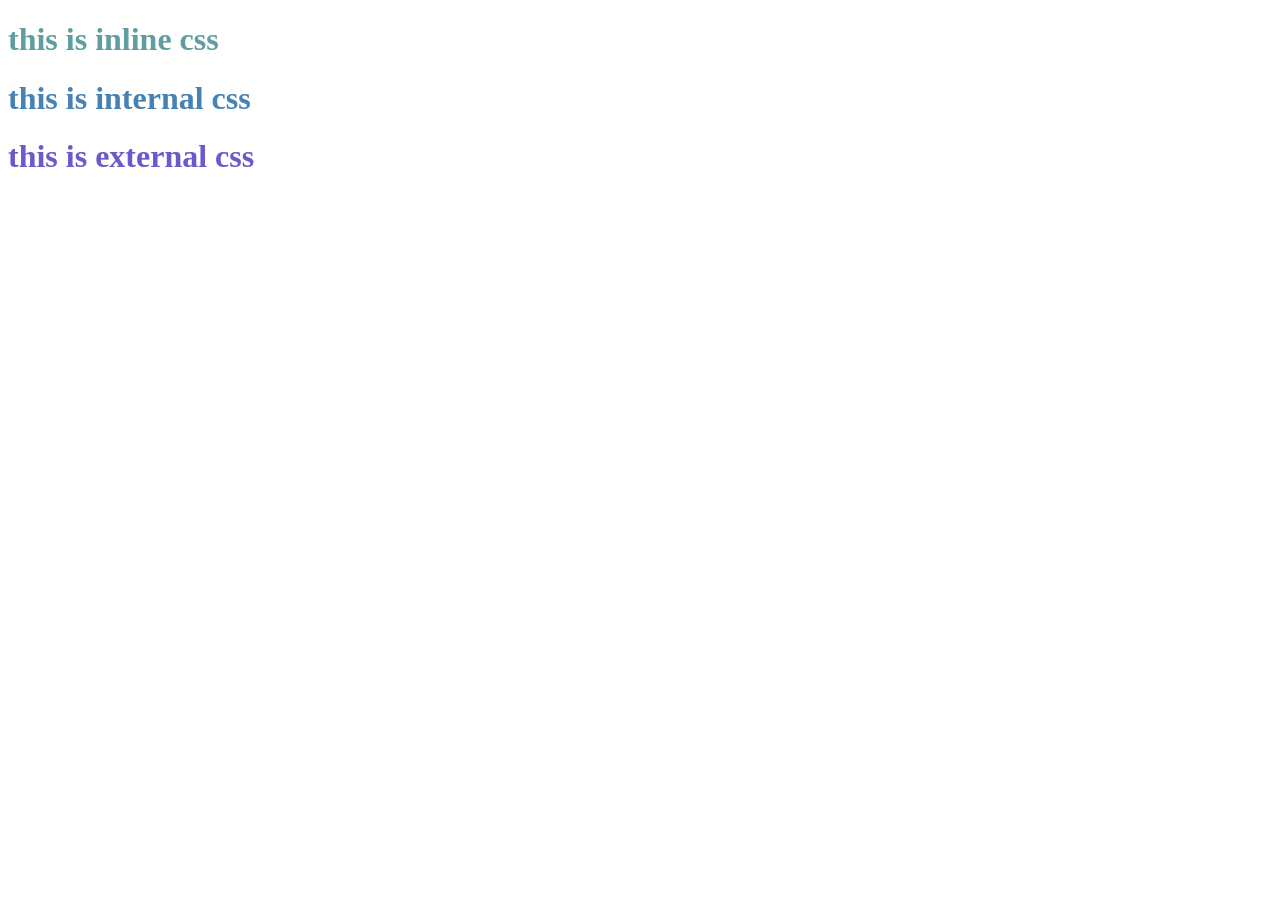
<file: 01_intro_and_type/index.html>
<!doctype html>
<html lang="en">
  <head>
    <meta charset="UTF-8" />
    <meta name="viewport" content="width=device-width, initial-scale=1.0" />
    <title>intro</title>

    <style>
      .internal {
        color: steelblue;
      }
    </style>

    <link rel="stylesheet" href="./style.css" />
  </head>

  <body>
    <!-- types of css -->

    <!-- inline css -->

    <h1 style="color: cadetblue">this is inline css</h1>

    <!-- internal css -->

    <h1 class="internal">this is internal css</h1>

    <!-- external css -->

    <h1 class="external">this is external css</h1>
  </body>
</html>
</file>
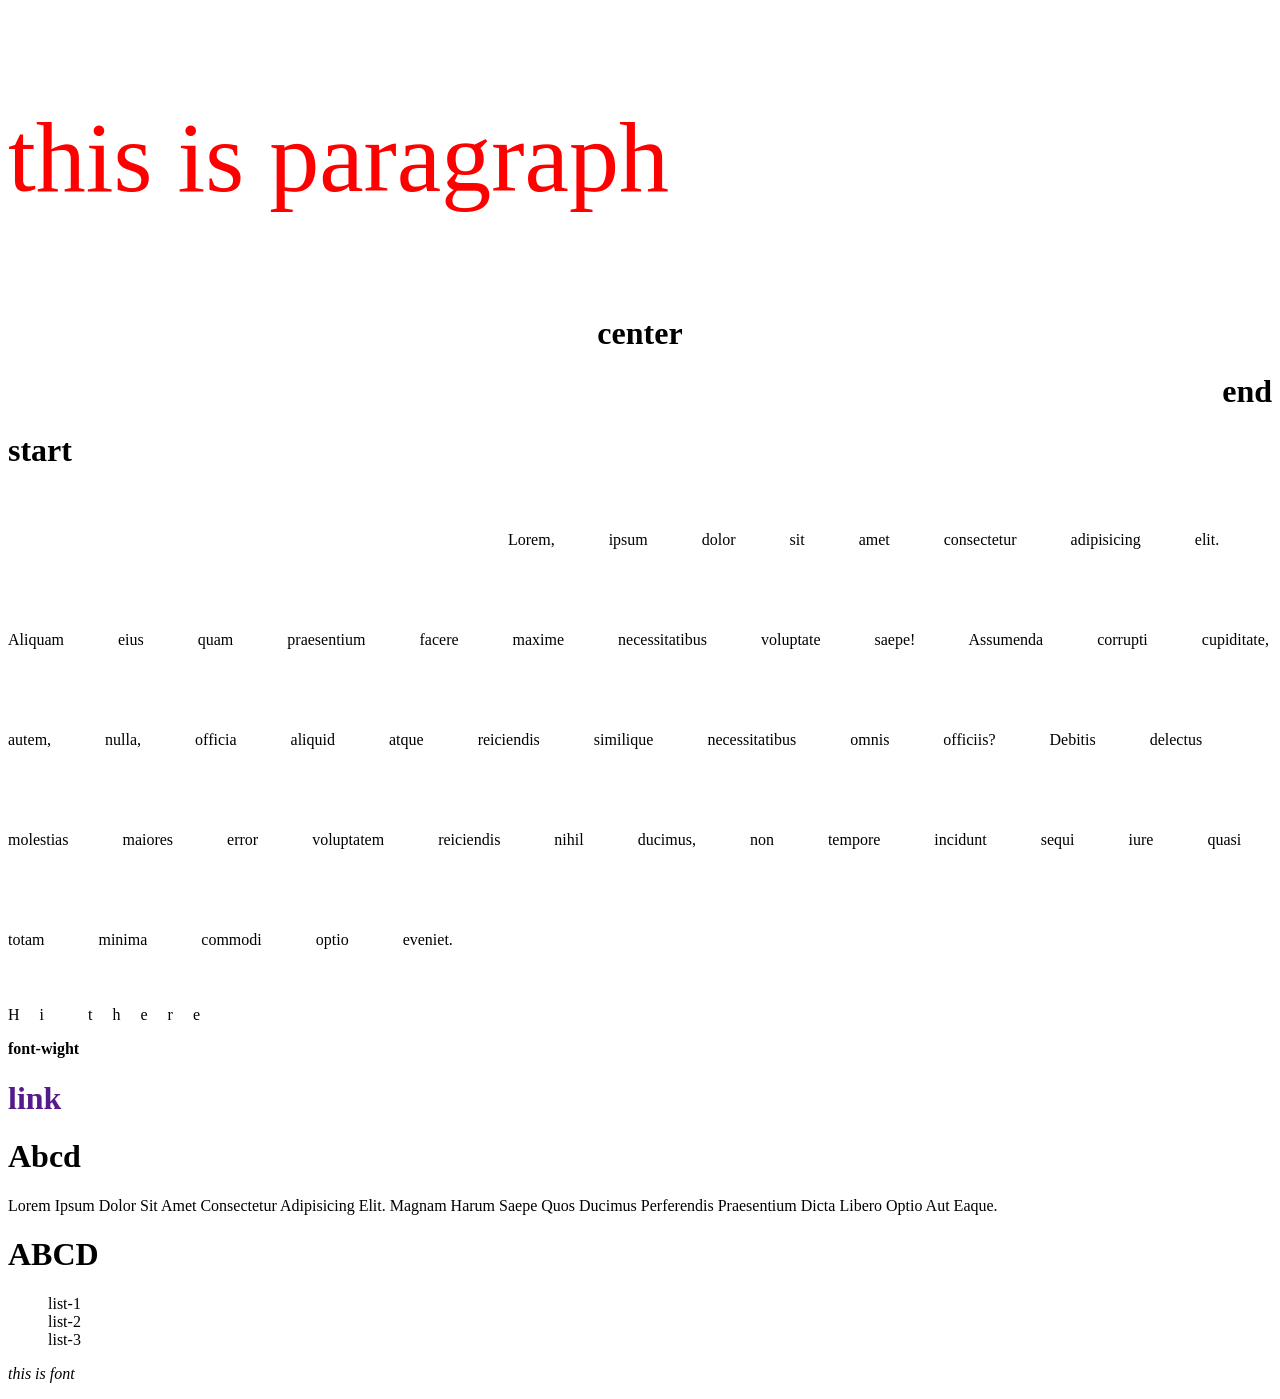
<file: 03_text/index.html>
<!doctype html>
<html lang="en">

<head>
    <meta charset="UTF-8" />
    <meta name="viewport" content="width=device-width, initial-scale=1.0" />
    <title>text css</title>
    <link rel="stylesheet" href="style.css" />
</head>

<body>
    <p class="text">this is paragraph</p>

    <h1 class="center">center</h1>

    <h1 class="end">end</h1>

    <h1 class="start">start</h1>

    <p class="para">
        Lorem, ipsum dolor sit amet consectetur adipisicing elit. Aliquam eius
        quam praesentium facere maxime necessitatibus voluptate saepe! Assumenda
        corrupti cupiditate, autem, nulla, officia aliquid atque reiciendis
        similique necessitatibus omnis officiis? Debitis delectus molestias
        maiores error voluptatem reiciendis nihil ducimus, non tempore incidunt
        sequi iure quasi totam minima commodi optio eveniet.
    </p>

    <div class="letter">Hi there</div>

    <p class="bold">font-wight</p>

    <h1><a href="" class="link">link</a></h1>

    <h1 class="capital">abcd</h1>

    <p class="capital">
        Lorem ipsum dolor sit amet consectetur adipisicing elit. Magnam harum
        saepe quos ducimus perferendis praesentium dicta libero optio aut eaque.
    </p>

    <h1 class="upper">abcd</h1>

    <h1 class="lower"></h1>

    <ul class="list">
        <li>list-1</li>
        <li>list-2</li>
        <li>list-3</li>
    </ul>

    <p class="font">this is font</p>
</body>

</html>
</file>
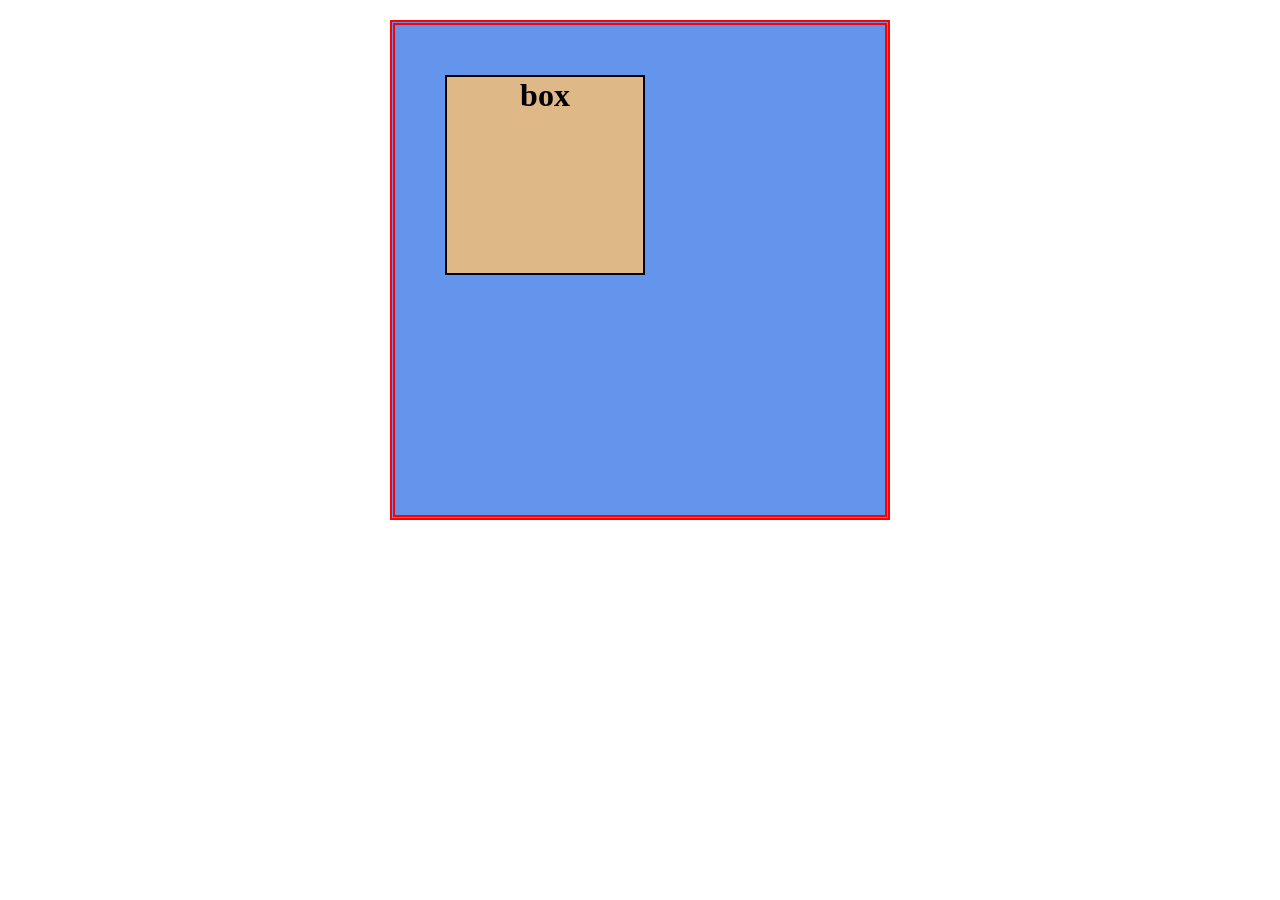
<file: 05_box_model/index.html>
<!doctype html>
<html lang="en">
  <head>
    <meta charset="UTF-8" />
    <meta name="viewport" content="width=device-width, initial-scale=1.0" />
    <title>Box Model</title>
    <link rel="stylesheet" href="style.css" />
  </head>
  <body>
    <div class="container">
      <div class="box">
        <h1>box</h1>
      </div>
    </div>
  </body>
</html>
</file>
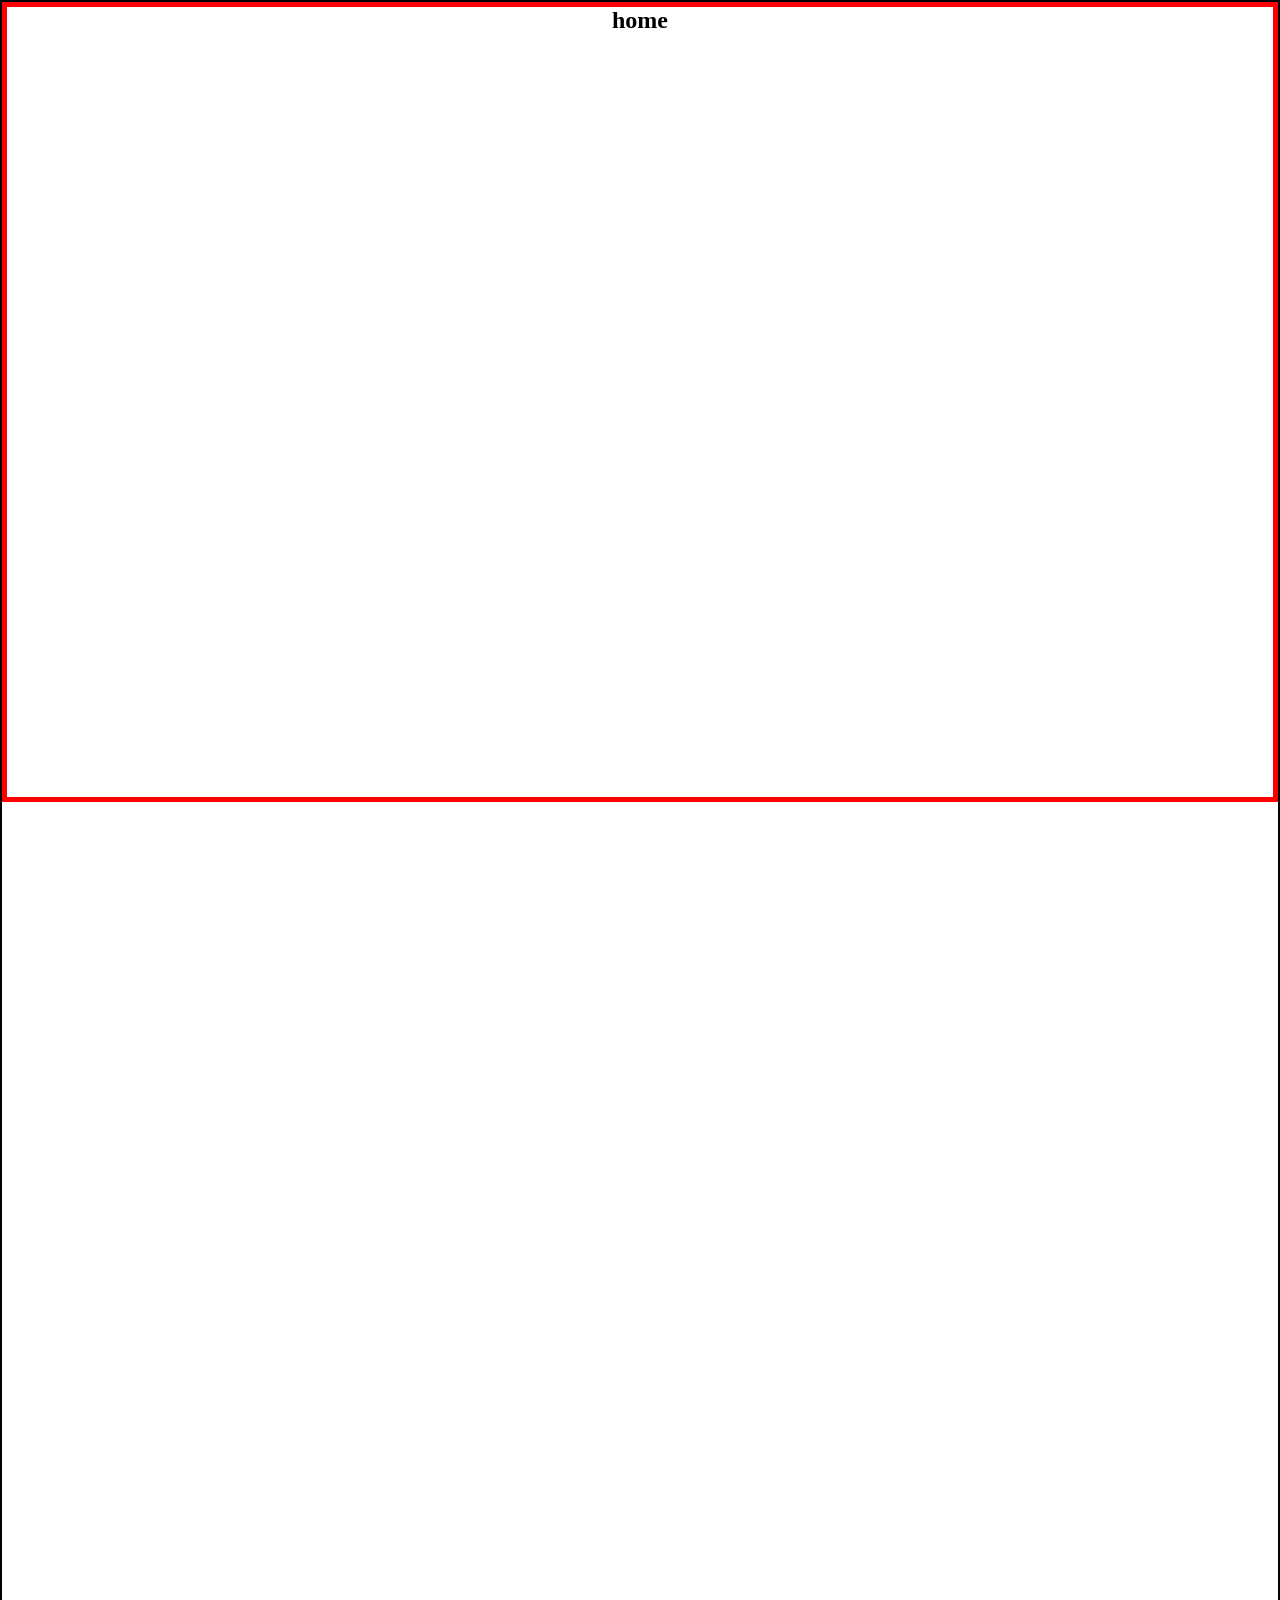
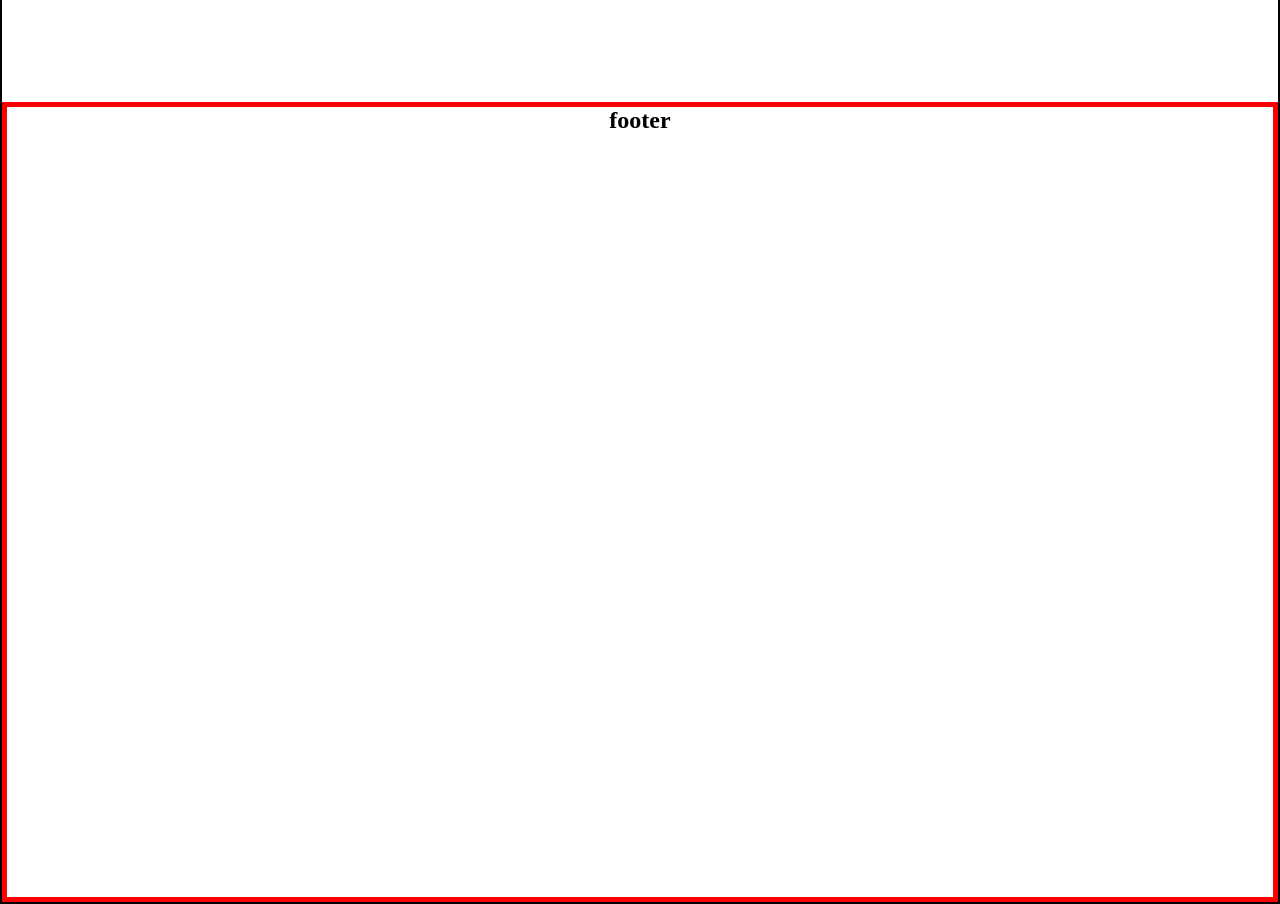
<file: 07_parallax/index.html>
<!doctype html>
<html lang="en">
  <head>
    <meta charset="UTF-8" />
    <meta name="viewport" content="width=device-width, initial-scale=1.0" />
    <title>Parallax</title>
    <link rel="stylesheet" href="style.css" />
  </head>
  <body>
    <div class="container">
      <section id="home"><h1>home</h1></section>
       <div class="background"></div>
      <section id="footer"><h1>footer</h1></section>
    </div>
  </body>
</html>
</file>
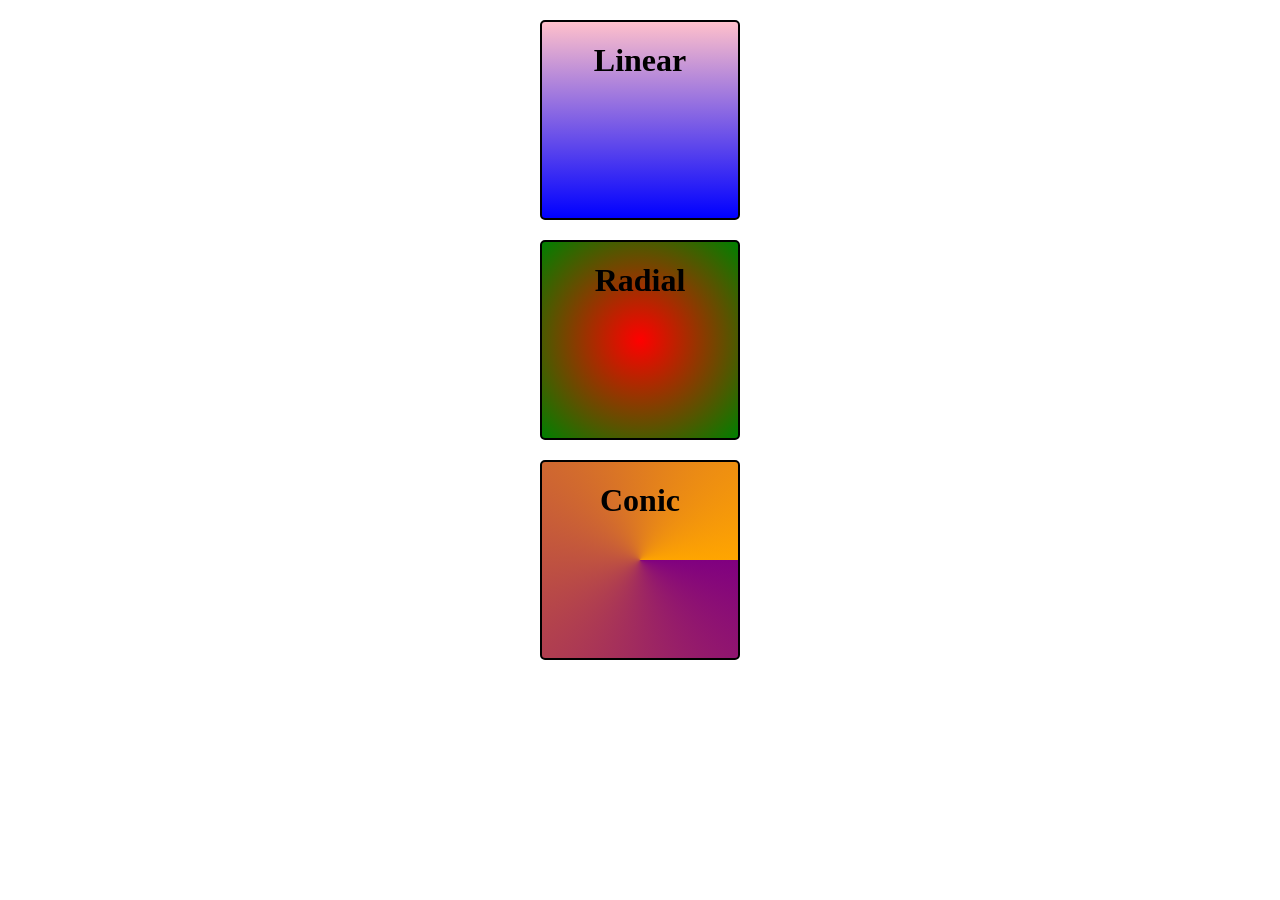
<file: 09_gradient/index.html>
<!doctype html>
<html lang="en">

<head>
    <meta charset="UTF-8" />
    <meta name="viewport" content="width=device-width, initial-scale=1.0" />
    <title>Gradient</title>
    <link rel="stylesheet" href="style.css" />
</head>

<body>
    <div class="linear box">
        <h1 class="heading">Linear</h1>
    </div>

    <div class="radial box">
        <h1 class="heading">Radial</h1>
    </div>

    <div class="conic box">
        <h1 class="heading">Conic</h1>
    </div>
</body>

</html>
</file>
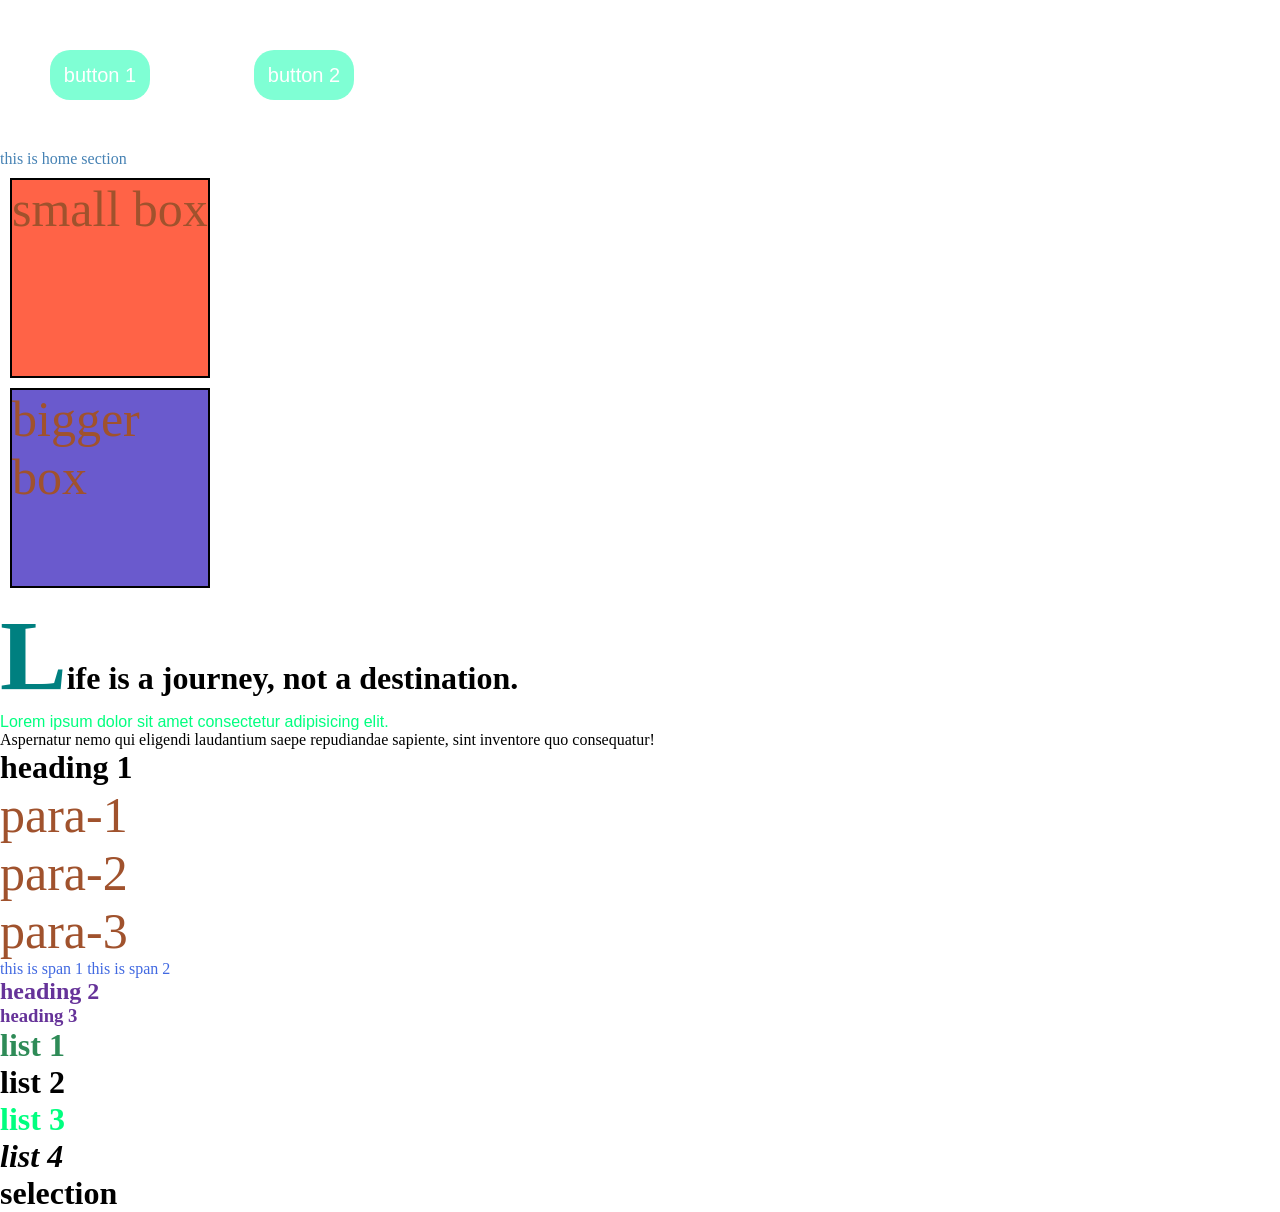
<file: 11_selectors/index.html>
<!doctype html>
<html lang="en">

<head>
    <meta charset="UTF-8" />
    <meta name="viewport" content="width=device-width, initial-scale=1.0" />
    <title>Selectors</title>
    <link rel="stylesheet" href="style.css" />
</head>

<body>
    <button class="btn">button 1</button>

    <button class="btn">button 2</button>

    <section id="unique">this is home section</section>

    <div class="box  small">
        <p>small box</p>
    </div>

    <div class="box  bigger">
        <p>bigger box</p>
    </div>


    <h1 class="heading">Life is a journey, not a destination. </h1>

    <div class="para">
        Lorem ipsum dolor sit amet consectetur adipisicing elit. <br> Aspernatur nemo qui eligendi laudantium saepe
        repudiandae sapiente, sint inventore quo consequatur!
    </div>


    <div>
        <h1>heading 1</h1>
        <p>para-1</p>
        <p>para-2</p>
        <p>para-3</p>
    </div>

    <span>this is span 1</span>

    <span>this is span 2</span>



    <h2 class="heading-2">
        heading 2
    </h2>

    <h3 class="heading-3">heading 3</h3>


    <ul>
        <li>
            <h1>list 1</h1>
        </li>
        <li>
            <h1>list 2</h1>
        </li>
        <li>
            <h1>list 3</h1>
        </li>

        <li>
            <h1>list 4</h1>
        </li>
    </ul>


    <h1 class="selection">selection</h1>

</body>

</html>
</file>
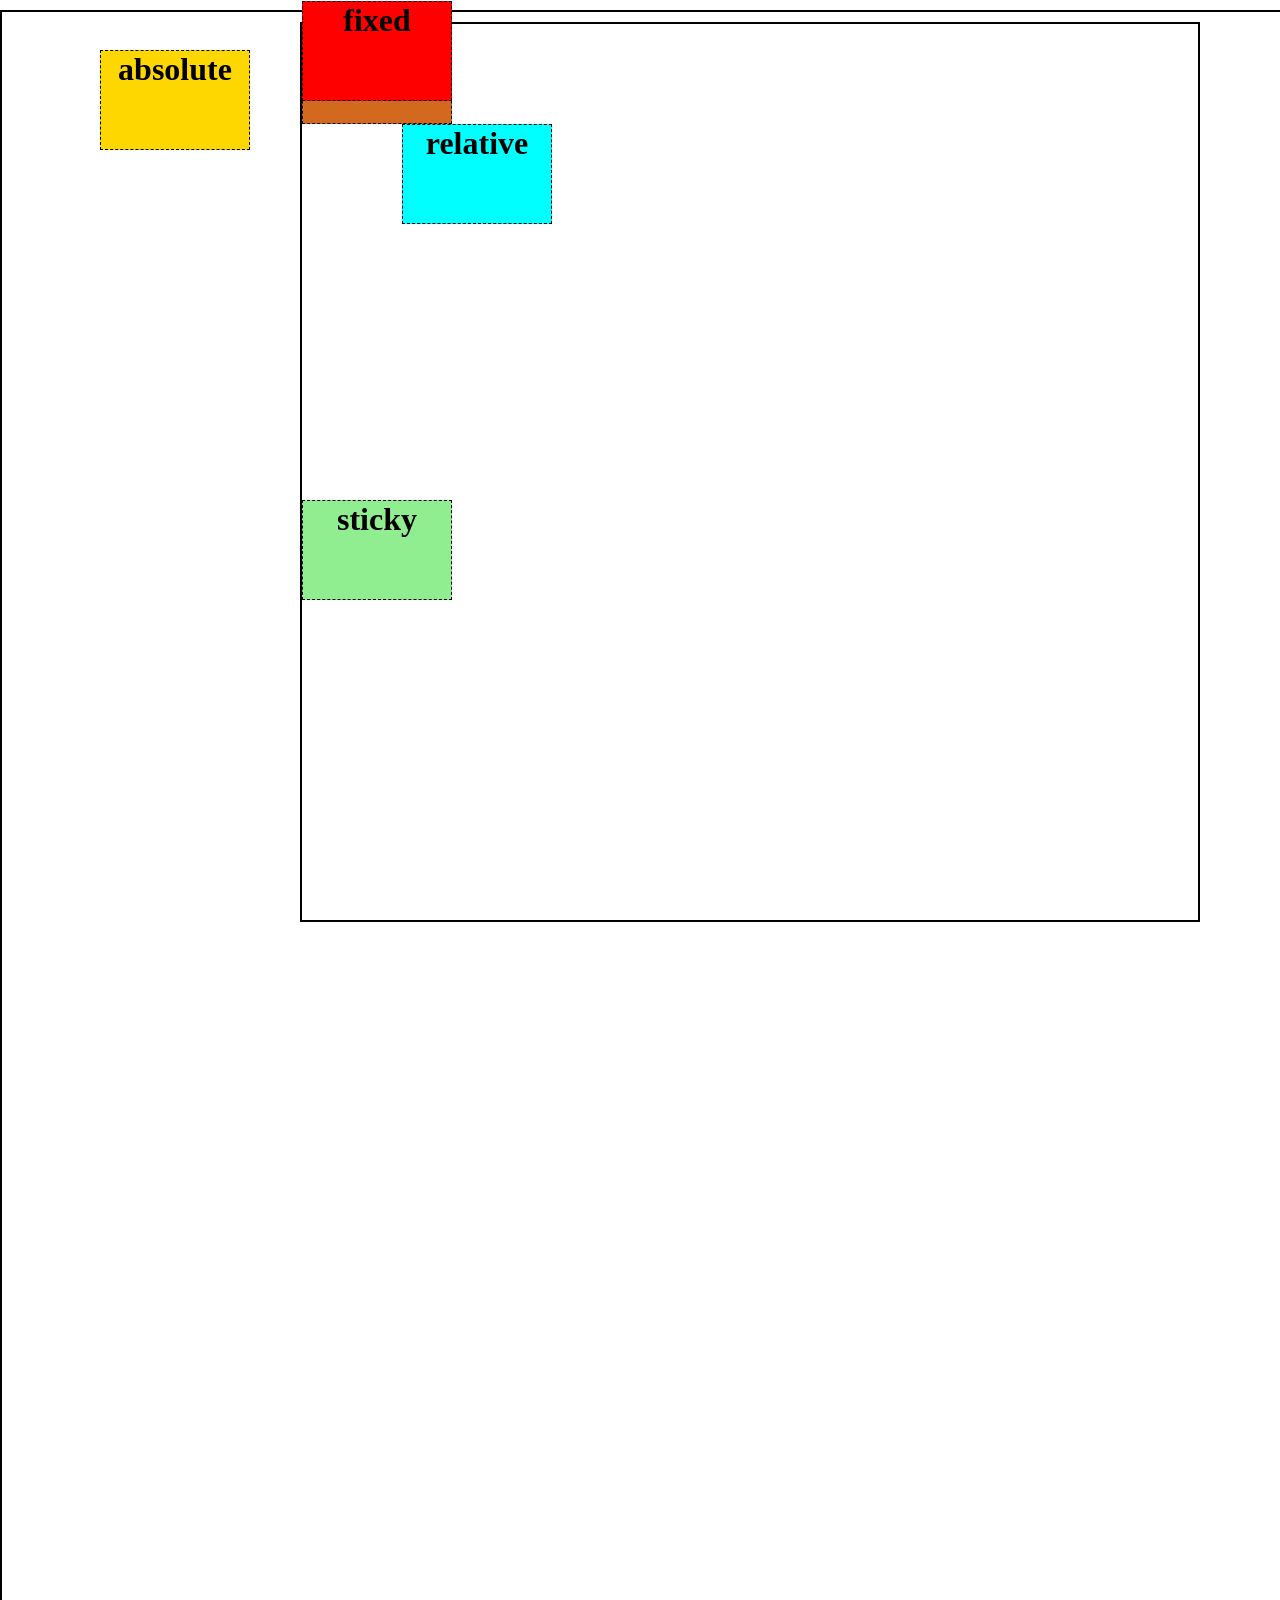
<file: 12_positions/index.html>
<!doctype html>
<html lang="en">

<head>
    <meta charset="UTF-8" />
    <meta name="viewport" content="width=device-width, initial-scale=1.0" />
    <title>Positions</title>
    <link rel="stylesheet" href="style.css" />
</head>

<body>
    <div class="main-container">
        <div class="container">
            <div class="box static">
                <h1>static</h1>
            </div>

            <div class="box relative">
                <h1>relative</h1>
            </div>

            <div class="box absolute">
                <h1>absolute</h1>
            </div>


            <div class="box fixed">
                <h1>fixed</h1>
            </div>


            <div class="box sticky">
                <h1>sticky</h1>
            </div>

        </div>
    </div>
</body>

</html>
</file>
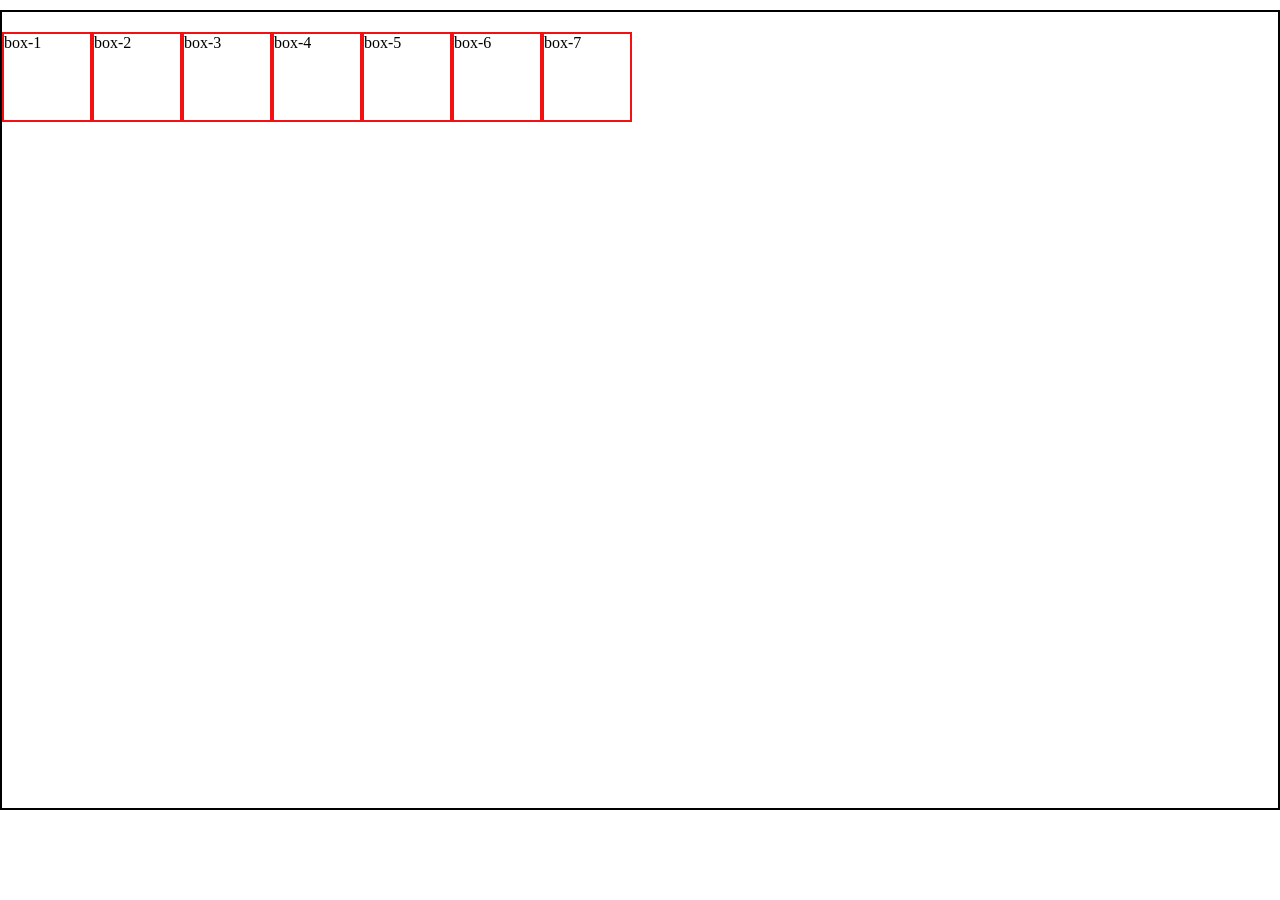
<file: 15_flex/index.html>
<!doctype html>
<html lang="en">
  <head>
    <meta charset="UTF-8" />
    <meta name="viewport" content="width=device-width, initial-scale=1.0" />
    <title>flex</title>
    <link rel="stylesheet" href="style.css" />
  </head>
  <body>
    <div class="container">
      <div class="box" id="box-1">box-1</div>
      <div class="box" id="box-2">box-2</div>
      <div class="box" id="box-3">box-3</div>
      <div class="box" id="box-4">box-4</div>
      <div class="box" id="box-5">box-5</div>
      <div class="box" id="box-6">box-6</div>
      <div class="box" id="box-7">box-7</div>
    </div>
  </body>
</html>
</file>
<file: 01_intro_and_type/style.css>
.external {
  color: slateblue;
}
</file>
<file: 03_text/style.css>
.text {
  color: red;
  font-size: 100px;
}

.center {
  text-align: center;
}

.end {
  text-align: end;
}

/* 
.start{
    text-align: start;
} */

.para {
  word-spacing: 50px;
  line-height: 100px;
  text-indent: 500px;
}

.letter {
  letter-spacing: 20px;
}

.bold {
  font-weight: 900;
}

.link {
  text-decoration: none;
}

.capital {
  text-transform: capitalize;
}

.upper {
  text-transform: uppercase;
}

.lower {
  text-transform: lowercase;
}

.list {
  list-style: none;
}

.font {
  font-style: italic;
}
</file>
<file: 05_box_model/style.css>
*{
    margin: 0;
    padding: 0;
    box-sizing: border-box;
}


.container {

  margin: auto;
  margin-top: 20px;
  height: 500px;
  width: 500px;
  background-color: cornflowerblue;
  padding: 50px;

  /* padding-top: 50px; */
  /* padding-left: 50px; */
  /* padding-right: 50px; */
  /* padding-bottom: 50px; */

  /* border */

  /* border:5px;
    border-style: double;
    border-color: red; */

  border: 5px double red;
}

.box {
  height: 200px;
  width: 200px;
  text-align: center;
  border: 2px solid black;
  background-color: burlywood;
}
</file>
<file: 07_parallax/style.css>
* {
  margin: 0;
  padding: 0;
  box-sizing: border-box;
  overflow-x: hidden;
}

.container {
  border: 2px solid black;
}

#home ,#footer{
  border: 5px solid red;
  text-align: center;
  height: 800px;
}


.background{
    background-image: url("https://images.pexels.com/photos/26926327/pexels-photo-26926327.jpeg");
    height: 900px;
    width: 100%;
    background-size: cover;
    background-attachment: fixed;
    background-repeat: no-repeat;

}
</file>
<file: 09_gradient/style.css>
* {
  margin: 0;
  padding: 0;
  box-sizing: border-box;
}

.heading {
  text-align: center;
  margin-top: 20px;
}

.box {
  height: 200px;
  width: 200px;
  border: 2px solid black;
  border-radius: 5px;
  margin: 20px auto;
}

.linear {
  /* background-image: linear-gradient(blue, yellow,red,orange); */
  background-image: linear-gradient(180deg, pink, blue);
  /* background-image: linear-gradient(to left top, red, green, blue); */
}

.radial {
  /* background-image: radial-gradient(yellow,red); */
  /* background-image: radial-gradient(circle, blue, green); */
  background-image: radial-gradient(ellipse, red, green);
}

.conic {
  /* background-image: conic-gradient(green, yellow); */
  background-image: conic-gradient(from 90deg, purple, orange);
}
</file>
<file: 11_selectors/style.css>
* {
  margin: 0;
  padding: 0;
  box-sizing: border-box;
}

.btn {
  height: 50px;
  width: 100px;
  font-size: 20px;
  border-radius: 20px;
  background-color: aquamarine;
  border: none;
  margin: 50px;
  color: white;
}

#unique {
  color: steelblue;
}

.box {
  height: 200px;
  width: 200px;
  border: 2px solid black;
  margin: 10px;
}

.small {
  background-color: tomato;
}

.bigger {
  background-color: slateblue;
}

.heading::first-letter {
  color: teal;
  font-size: 100px;
}

.para::first-line {
  font-family: Impact, Haettenschweiler, "Arial Narrow Bold", sans-serif;
  color: springgreen;
}

div > p {
  color: sienna;
  font-size: 50px;
}

span {
  color: royalblue;
}

.heading-2,
.heading-3 {
  color: rebeccapurple;
}

ul > li:first-child {
  color: seagreen;
}

ul > li:last-child {
  font-style: italic;
}

ul > li:nth-child(3) {
  color: springgreen;
}

.selection::selection {
  color: orangered;
}
</file>
<file: 12_positions/style.css>
* {
  margin: 0;
  padding: 0;
  box-sizing: border-box;
}

.container {
  height: 900px;
  width: 900px;
  border: 2px solid black;
  margin: auto;
  margin-top: 10px;
  /* position: relative; */
}

.main-container {
  height: 1900px;
  width: 1500px;
  border: 2px solid black;
  margin: auto;
  margin-top: 10px;
  /* position: relative; */
}

.box {
  height: 100px;
  width: 150px;
  border: 1px dashed black;
  text-align: center;
}

.static {
  background-color:chocolate;
  /* position: static; */
  top: 1000px;
  bottom: 100px;
  left: 10px;
  right: 500px;
}

.relative {
  background-color:aqua;
  position: relative;
  left: 100px;
}

.absolute {
  background-color:gold;
  position: absolute;
  top: 50px;
  left: 100px;
}

.fixed {
  background-color:red;
  position: fixed;
  top: 1px;
}

.sticky {
  background-color:lightgreen;
  position: sticky;
  top: 500px;

}
</file>
<file: 15_flex/style.css>
* {
  margin: 0;
  padding: 0;
  box-sizing: border-box;
}

.container {
  height: 800px;
  /* width: 900px; */
  border: 2px solid black;
  margin: 10px auto;
  display: flex;
  flex-direction: row;
  /* flex-wrap:wrap; */
  /* flex-flow: row wrap; */
  /* justify-content: center; */
  /* align-items: center; */
  /* gap: 50px; */
  /* row-gap: 20px; */
  /* column-gap: 20px; */
}

.box {
  width: 90px;
  height: 90px;
  border: 2px solid rgb(243, 16, 16);
  margin-top: 20px;
}


 /* #box-5{
    order: 1;
    background-color: orange;

}  */

/* #box-1{
    order: 2;
    background-color: rgb(117, 146, 48);
} */

/* #box-3{
    background-color: pink;
    flex-basis: 500px;
} */

/* #box-4{
    background-color: purple;
    flex-grow: 2;
} */

/* #box-6{
    background-color: blueviolet;
    flex-shrink: 3;
} */

/* #box-2{
    background-color: aqua;
    flex: 2 1 600px;
} */
</file>
